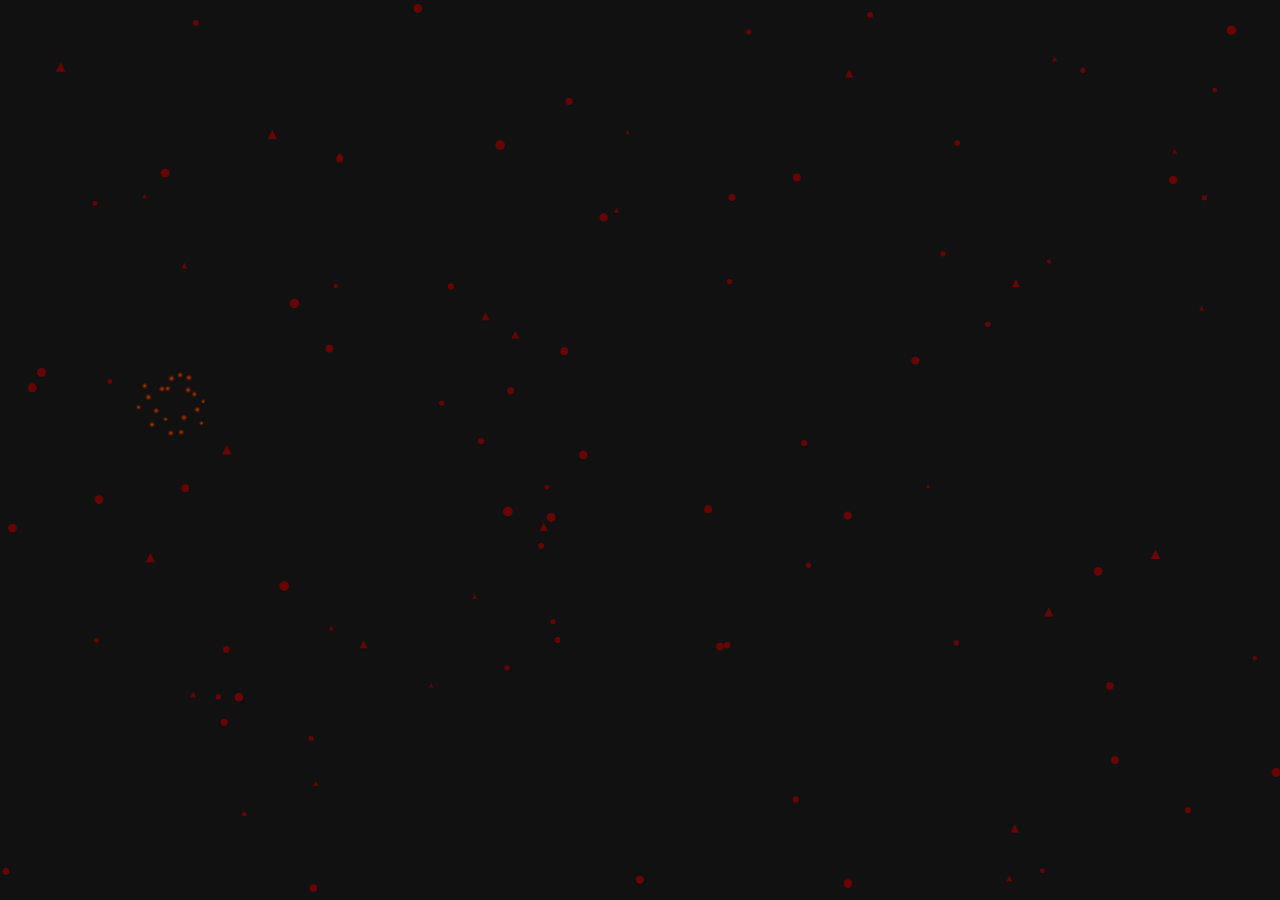
<file: aaaa.html>
<!DOCTYPE html>
<html lang="es">
<head>
<meta charset="UTF-8" />
<meta name="viewport" content="width=device-width, initial-scale=1" />
<title>Partículas Demo</title>
<style>
  /* Solo lo básico para el canvas */
  body, html {
    margin: 0; padding: 0; height: 100%;
    background: #111; /* fondo oscuro para ver las partículas */
  }
  canvas {
    position: fixed;
    top: 0; left: 0;
    pointer-events: none;
    z-index: 9999;
  }
</style>
</head>
<body>

<script>
(() => {
  const canvas = document.createElement('canvas');
  const ctx = canvas.getContext('2d');
  document.body.appendChild(canvas);

  let width, height;

  function resize() {
    width = window.innerWidth;
    height = window.innerHeight;
    canvas.width = width * window.devicePixelRatio;
    canvas.height = height * window.devicePixelRatio;
    canvas.style.width = width + 'px';
    canvas.style.height = height + 'px';
    ctx.setTransform(1, 0, 0, 1, 0, 0);
    ctx.scale(window.devicePixelRatio, window.devicePixelRatio);
  }
  resize();
  window.addEventListener('resize', resize);

  class Particle {
    constructor(x, y, dx, dy, size, color, life, shape) {
      this.x = x;
      this.y = y;
      this.dx = dx;
      this.dy = dy;
      this.size = size;
      this.color = color;
      this.life = life;
      this.maxLife = life;
      this.shape = shape || 'circle';
    }
    update() {
      this.x += this.dx;
      this.y += this.dy;
      this.life--;
      if (this.life <= 0) {
        this.respawn();
      }
    }
    respawn() {
      this.x = Math.random() * width;
      this.y = Math.random() * height;
      this.dx = (Math.random() - 0.5) * 0.3;
      this.dy = (Math.random() - 0.5) * 0.3;
      this.life = this.maxLife;
      this.size = 2 + Math.random() * 3;
    }
    draw() {
      ctx.fillStyle = this.color;
      if (this.shape === 'icon') {
        ctx.beginPath();
        ctx.moveTo(this.x, this.y - this.size);
        ctx.lineTo(this.x + this.size, this.y + this.size);
        ctx.lineTo(this.x - this.size, this.y + this.size);
        ctx.closePath();
        ctx.fill();
      } else {
        ctx.beginPath();
        ctx.arc(this.x, this.y, this.size, 0, Math.PI * 2);
        ctx.fill();
      }
    }
  }

  const redColor = 'rgba(139,0,0,0.7)';
  const floatingParticles = [];
  const floatingCount = 100;

  for (let i = 0; i < floatingCount; i++) {
    floatingParticles.push(new Particle(
      Math.random() * width,
      Math.random() * height,
      (Math.random() - 0.5) * 0.3,
      (Math.random() - 0.5) * 0.3,
      2 + Math.random() * 3,
      redColor,
      200 + Math.random() * 100,
      Math.random() < 0.3 ? 'icon' : 'circle'
    ));
  }

  class FireworkParticle {
    constructor(x, y, angle, speed, size, life, color) {
      this.x = x;
      this.y = y;
      this.dx = Math.cos(angle) * speed;
      this.dy = Math.sin(angle) * speed;
      this.size = size;
      this.life = life;
      this.alpha = 1;
      this.color = color || `rgba(255, 69, 0, 1)`;
    }
    update() {
      this.x += this.dx;
      this.y += this.dy;
      this.dy += 0.02;
      this.life--;
      this.alpha = this.life / 60;
    }
    draw() {
      const gradient = ctx.createRadialGradient(this.x, this.y, 0, this.x, this.y, this.size);
      gradient.addColorStop(0, this.color.replace(/[^,]+(?=\))/, this.alpha.toFixed(2)));
      gradient.addColorStop(1, `rgba(0,0,0,0)`);
      ctx.fillStyle = gradient;
      ctx.beginPath();
      ctx.arc(this.x, this.y, this.size, 0, Math.PI * 2);
      ctx.fill();
    }
  }

  const fireworks = [];

  function createFirework() {
    const x = Math.random() * width;
    const y = Math.random() * height * 0.5 + height * 0.3;
    const particleCount = 15 + Math.floor(Math.random() * 10);
    for (let i = 0; i < particleCount; i++) {
      const angle = (Math.PI * 2 / particleCount) * i;
      const speed = 1 + Math.random() * 2;
      fireworks.push(new FireworkParticle(x, y, angle, speed, 3 + Math.random() * 2, 60));
    }
  }

  setInterval(() => {
    createFirework();
  }, 500);

  function createRainbowParticles(x, y) {
    const colors = ['#FF0000', '#FF7F00', '#FFFF00', '#00FF00', '#0000FF', '#4B0082', '#8B00FF'];
    const particleCount = 20;
    for (let i = 0; i < particleCount; i++) {
      const angle = Math.random() * Math.PI * 2;
      const speed = 2 + Math.random() * 3;
      const color = colors[Math.floor(Math.random() * colors.length)];
      fireworks.push(new FireworkParticle(x, y, angle, speed, 3, 40, color));
    }
  }

  window.addEventListener('click', (e) => {
    createRainbowParticles(e.clientX, e.clientY);
  });

  function animate() {
    ctx.clearRect(0, 0, width, height);
    floatingParticles.forEach(p => {
      p.update();
      p.draw();
    });
    for (let i = fireworks.length - 1; i >= 0; i--) {
      const p = fireworks[i];
      p.update();
      p.draw();
      if (p.life <= 0) {
        fireworks.splice(i, 1);
      }
    }
    requestAnimationFrame(animate);
  }

  animate();
})();
</script>

</body>
</html>
</file>
